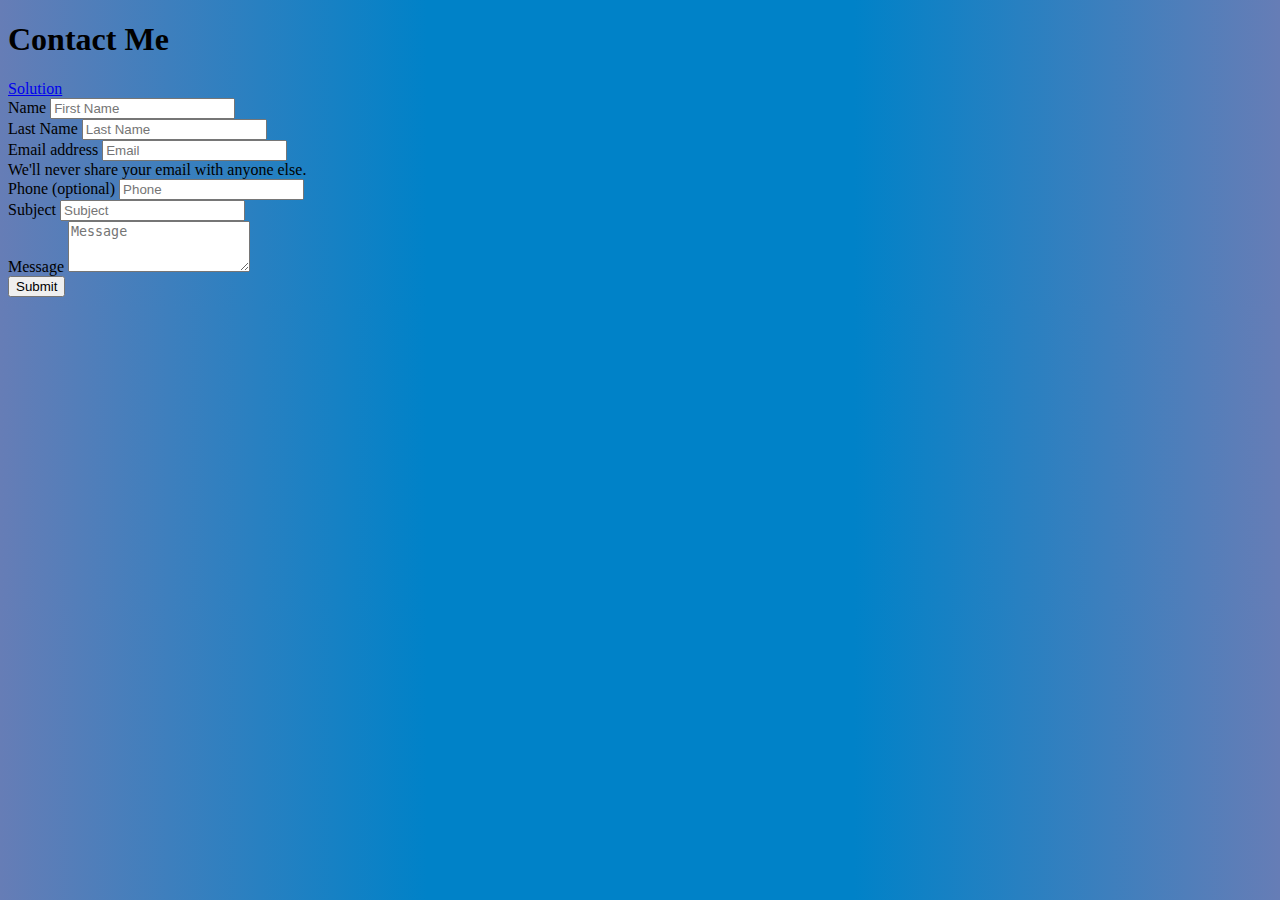
<file: index.html>
<!DOCTYPE html>
<html lang="en">
  <head>
    <title>PageTitle</title>
    <!-- Required meta tags -->
    <meta charset="utf-8" />
    <meta
      name="viewport"
      content="width=device-width, initial-scale=1, shrink-to-fit=no"
    />

    <!-- Bootstrap CSS -->
    <link rel="stylesheet" href="./css/site.css" />
    <link
      href="https://cdn.jsdelivr.net/npm/bootstrap@5.1.1/dist/css/bootstrap.min.css"
      rel="stylesheet"
      integrity="sha384-F3w7mX95PdgyTmZZMECAngseQB83DfGTowi0iMjiWaeVhAn4FJkqJByhZMI3AhiU"
      crossorigin="anonymous"
    />
  </head>

  <body>
    <div class="container mt-5 pb-5">
      <div>
        <h1 class="text-center">Contact Me</h1>
      </div>

      <!-- My attempt at the assignment. The solutin is a much cleaner and better version. -->

      <form>
        <a href="solution.html">Solution</a>
        <div class="row">
          <div class="col">
            <div class="mb-3">
              <label for="exampleInputName" class="form-label">Name</label>
              <input
                type="text"
                class="form-control"
                id="exampleInputName1"
                aria-describedby="emailHelp"
                placeholder="First Name"
              />
            </div>
          </div>
          <div class="col">
            <div class="mb-3">
              <label for="exampleInputName" class="form-label">Last Name</label>
              <input
                type="text"
                class="form-control"
                id="exampleInputName2"
                aria-describedby="emailHelp"
                placeholder="Last Name"
              />
            </div>
          </div>
        </div>

        <div class="row">
          <div class="col">
            <div class="mb-3">
              <label for="exampleInputEmail1" class="form-label"
                >Email address</label
              >
              <input
                type="email"
                class="form-control"
                id="exampleInputEmail1"
                aria-describedby="emailHelp"
                placeholder="Email"
              />
              <div id="emailHelp" class="form-text">
                We'll never share your email with anyone else.
              </div>
            </div>
          </div>
          <div class="col">
            <div class="mb-3">
              <label for="exampleInputPhone1" class="form-label"
                >Phone (optional)</label
              >
              <input
                type="tel"
                class="form-control"
                id="exampleInputPhone1"
                aria-describedby="emailHelp"
                placeholder="Phone"
              />
              <div id="emailHelp" class="form-text"></div>
            </div>
          </div>
        </div>

        <div class="row">
          <div class="col">
            <div class="mb-3">
              <label for="exampleInputSubject1" class="form-label"
                >Subject</label
              >
              <input
                type="text"
                class="form-control"
                id="exampleInputSubject1"
                aria-describedby="emailHelp"
                placeholder="Subject"
              />
            </div>
          </div>
        </div>

        <div class="row">
          <div class="col">
            <div class="mb-3">
              <label for="exampleFormControlTextarea1" class="form-label"
                >Message</label
              >
              <textarea
                class="form-control"
                id="exampleFormControlTextarea1"
                rows="3"
                placeholder="Message"
              ></textarea>
            </div>
          </div>
        </div>

        <button type="submit" class="btn btn-primary">Submit</button>
      </form>
    </div>

    <!-- Bootstrap JS -->
    <script
      src="https://cdn.jsdelivr.net/npm/bootstrap@5.1.1/dist/js/bootstrap.bundle.min.js"
      integrity="sha384-/bQdsTh/da6pkI1MST/rWKFNjaCP5gBSY4sEBT38Q/9RBh9AH40zEOg7Hlq2THRZ"
      crossorigin="anonymous"
    ></script>
  </body>
</html>
</file>
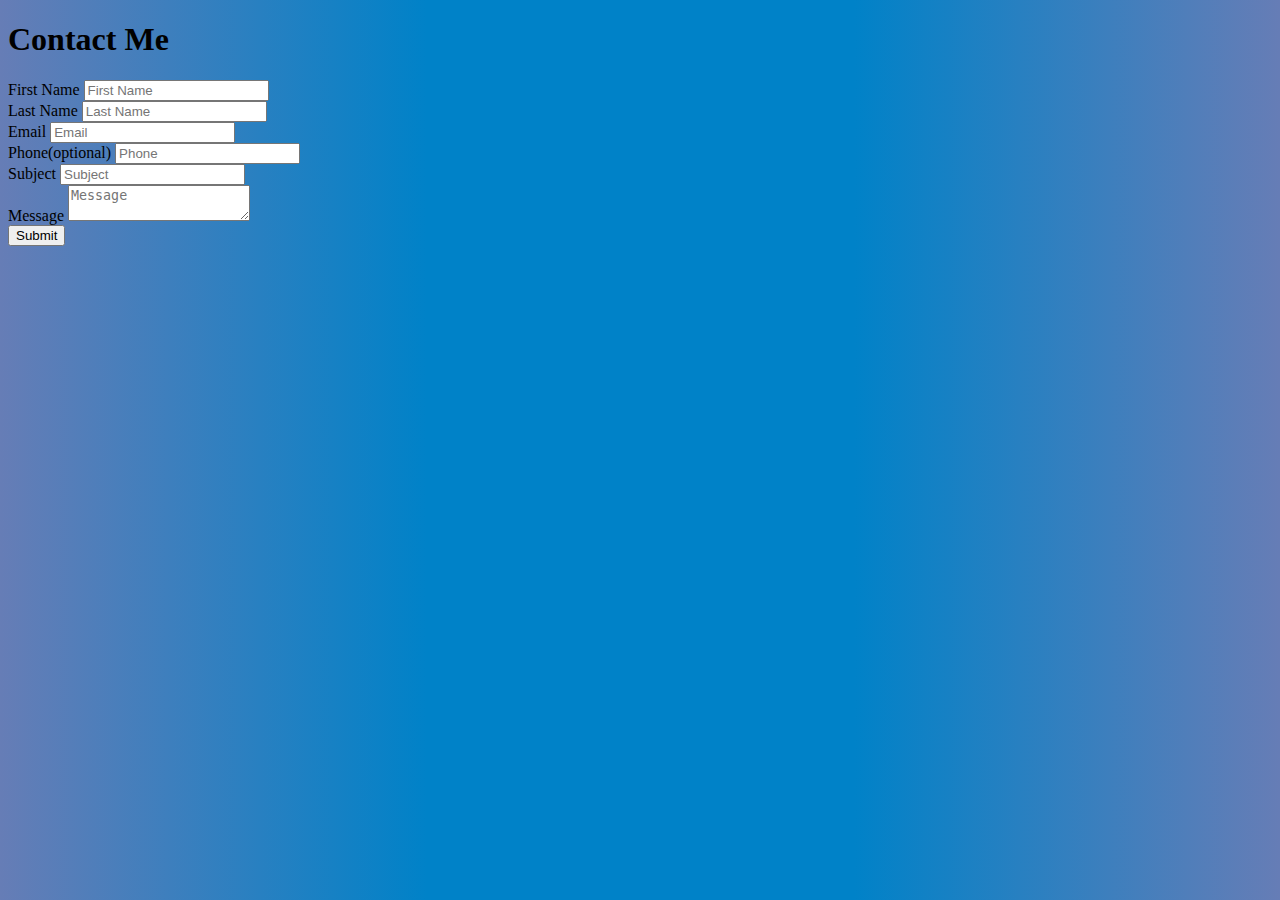
<file: solution.html>
<!DOCTYPE html>
<html lang="en">
  <head>
    <title>Contact</title>
    <!-- Required meta tags -->
    <meta charset="utf-8" />
    <meta
      name="viewport"
      content="width=device-width, initial-scale=1, shrink-to-fit=no"
    />
    <link rel="stylesheet" href="./css/site.css" />

    <!-- Bootstrap CSS -->
    <link
      href="https://cdn.jsdelivr.net/npm/bootstrap@5.1.1/dist/css/bootstrap.min.css"
      rel="stylesheet"
      integrity="sha384-F3w7mX95PdgyTmZZMECAngseQB83DfGTowi0iMjiWaeVhAn4FJkqJByhZMI3AhiU"
      crossorigin="anonymous"
    />
  </head>

  <body>
    <div class="container mt-5">
      <h1 class="text-center text-light">Contact Me</h1>
      <!-- div used to contain and change the background color of the form -->
      <div class="border border-2 border-info shadow-lg p-2 bg-light">
        <form action="#">
          <div class="row">
            <div class="col">
              <label for="" class="form-label">First Name</label>
              <input
                type="text"
                name="firstName"
                class="form-control"
                placeholder="First Name"
                aria-label="First Name"
                required
              />
            </div>
            <div class="col">
              <label for="" class="form-label">Last Name</label>
              <input
                type="text"
                name="lastName"
                class="form-control"
                placeholder="Last Name"
                aria-label="Last Name"
                required
              />
            </div>
          </div>
          <div class="row">
            <div class="col">
              <label for="" class="form-label">Email</label>
              <input
                type="email"
                name="firstName"
                class="form-control"
                placeholder="Email"
                aria-label="Email"
                required
              />
            </div>
            <div class="col">
              <label for="" class="form-label">Phone(optional)</label>
              <input
                type="tel"
                name="lastName"
                class="form-control"
                placeholder="Phone"
                aria-label="Phone"
                required
              />
            </div>
          </div>
          <div class="row mb-1">
            <div class="col">
              <label for="" class="form-label">Subject</label>
              <input
                type="text"
                name="subject"
                class="form-control"
                placeholder="Subject"
                aria-label="Subject"
                required
              />
            </div>
          </div>
          <div class="row">
            <div class="col">
              <label for="" class="form-label">Message</label>
              <textarea
                type="text"
                name="message"
                id=""
                class="form-control"
                placeholder="Message"
                aria-label="Message"
                required
              ></textarea>
            </div>
          </div>
          <button type="submit" class="btn btn-primary mt-2">Submit</button>
        </form>
      </div>
    </div>

    <!-- Bootstrap JS -->
    <script
      src="https://cdn.jsdelivr.net/npm/bootstrap@5.1.1/dist/js/bootstrap.bundle.min.js"
      integrity="sha384-/bQdsTh/da6pkI1MST/rWKFNjaCP5gBSY4sEBT38Q/9RBh9AH40zEOg7Hlq2THRZ"
      crossorigin="anonymous"
    ></script>
  </body>
</html>
</file>
<file: css/site.css>
body {
  /* background-color: aqua; */
  background: #667db6; /* fallback for old browsers */
  background: -webkit-linear-gradient(
    to right,
    #667db6,
    #0082c8,
    #0082c8,
    #667db6
  ); /* Chrome 10-25, Safari 5.1-6 */
  background: linear-gradient(
    to right,
    #667db6,
    #0082c8,
    #0082c8,
    #667db6
  ); /* W3C, IE 10+/ Edge, Firefox 16+, Chrome 26+, Opera 12+, Safari 7+ */
}
</file>
